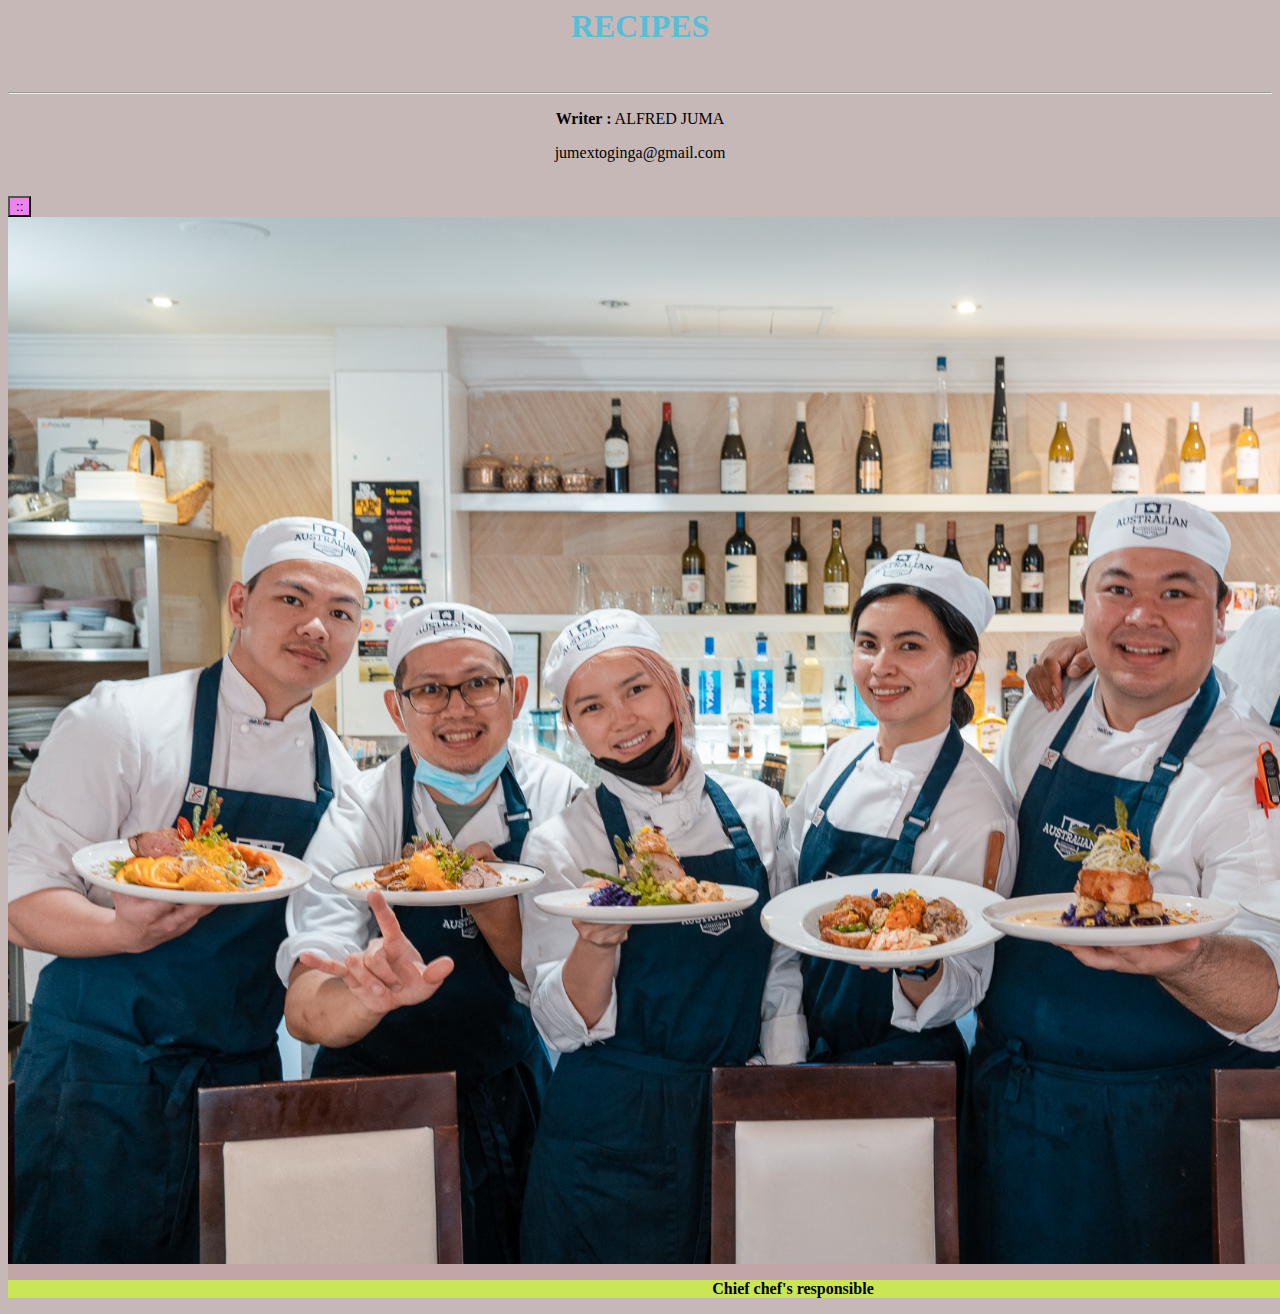
<file: index.html>
<html lang="en">
    <head>
        <title>DOCUMENT</title>
        <meta name="viewport" content="width=device-width, initial-scale=1"/>
        <style type="text/css">
          body{
            background-attachment: fixed;
            background-color: rgb(199, 184, 184);
            height: auto;
          }
          h1{
            text-align: center;
            color: rgb(86, 190, 216);
          }
      
          p{
            text-align: center;
          }
          img{
           width: 1570px;;
          }
          div{
            background-color: rgb(194, 166, 166);
            width: fit-content;
            
          }
          a{
            background-color: transparent;
            
          }
          a:hover{
            background-color: rgb(252, 247, 250);
            border: darkgoldenrod;
            color: black;
            will-change: contents;
          }
          footer{
            background-color: rgb(203, 230, 84);
          }
         .alfred{
           position: relative;
           display: inline-block;
           width: 55px;
           background-color:rgb(199, 184, 184);
         }
         .juma{
           width: fit-content;
           background-color:violet
         }
         .oginga{
           position: absolute;
           width: 100%;
           box-shadow: 0 18px 36px rgba(0,0,0,0.30),0 14px 11px rgba(0,0,0,0.22);
           height: 0px;
           transition: height 1s;
           overflow: hidden;
         }
         .alfred:hover > .oginga{
           height: 153px;
           width: 100%;
         }
         .oginga > a{
           display: block;
           padding: 10px;
         }
         script{
           top: 0px;
           left: 80%;
         }
        </style>
    </head>
    <body>
        <h1>RECIPES </h1><br><hr>
        <P><b>Writer :</b>  ALFRED JUMA</P>
        <p>jumextoginga@gmail.com</p><br>
        <div class="alfred">
           <button class="juma">::</button>
           <div class="oginga">
          <a href="index.html"><b>Home</b></a>
          <a href="fish.html"><b>Fish</b></a>
          <a href="pilau.html"><b>Pilau</b></a>
          <a href="egg.html"><b>Egg</b></a>
          </div>
        </div>
        <div>
            <img src="pic.jpg">
           <footer><p><b>Chief chef's responsible</b></p></footer>
          </div>
       </div> 
      </body>
</html>
</file>
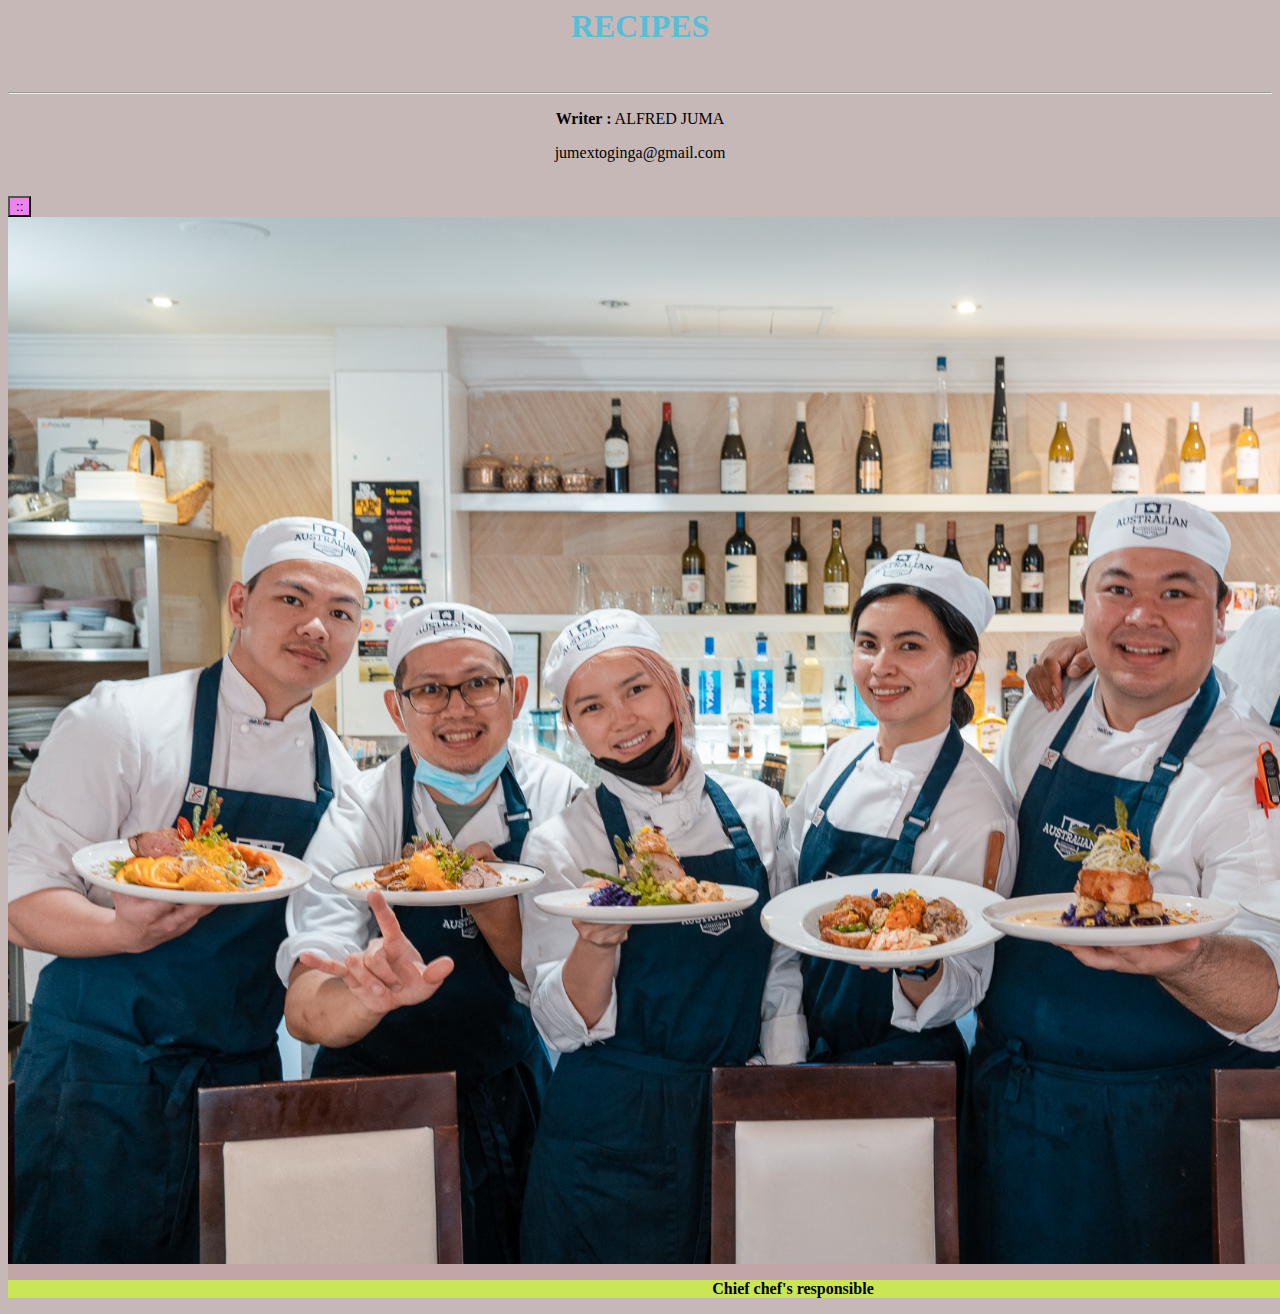
<file: recipes/index.html>
<html lang="en">
    <head>
        <title>DOCUMENT</title>
        <meta name="viewport" content="width=device-width, initial-scale=1"/>
        <style type="text/css">
          body{
            background-attachment: fixed;
            background-color: rgb(199, 184, 184);
            height: auto;
          }
          h1{
            text-align: center;
            color: rgb(86, 190, 216);
          }
      
          p{
            text-align: center;
          }
          img{
           width: 1570px;;
          }
          div{
            background-color: rgb(194, 166, 166);
            width: fit-content;
            
          }
          a{
            background-color: transparent;
            
          }
          a:hover{
            background-color: rgb(252, 247, 250);
            border: darkgoldenrod;
            color: black;
            will-change: contents;
          }
          footer{
            background-color: rgb(203, 230, 84);
          }
         .alfred{
           position: relative;
           display: inline-block;
           width: 55px;
           background-color:rgb(199, 184, 184);
         }
         .juma{
           width: fit-content;
           background-color:violet
         }
         .oginga{
           position: absolute;
           width: 100%;
           box-shadow: 0 18px 36px rgba(0,0,0,0.30),0 14px 11px rgba(0,0,0,0.22);
           height: 0px;
           transition: height 1s;
           overflow: hidden;
         }
         .alfred:hover > .oginga{
           height: 153px;
           width: 70px;
         }
         .oginga > a{
           display: block;
           padding: 10px;
         }
         script{
           top: 0px;
           left: 80%;
         }
        </style>
    </head>
    <body>
        <h1>RECIPES </h1><br><hr>
        <P><b>Writer :</b>  ALFRED JUMA</P>
        <p>jumextoginga@gmail.com</p><br>
        <div class="alfred">
           <button class="juma">::</button>
           <div class="oginga">
          <a href="index.html"><b>Home</b></a>
          <a href="fish.html"><b>Fish</b></a>
          <a href="pilau.html"><b>Pilau</b></a>
          <a href="egg.html"><b>Egg</b></a>
          </div>
        </div>
        <div>
            <img src="pic.jpg">
           <footer><p><b>Chief chef's responsible</b></p></footer>
          </div>
       </div> 
      </body>
</html>
</file>
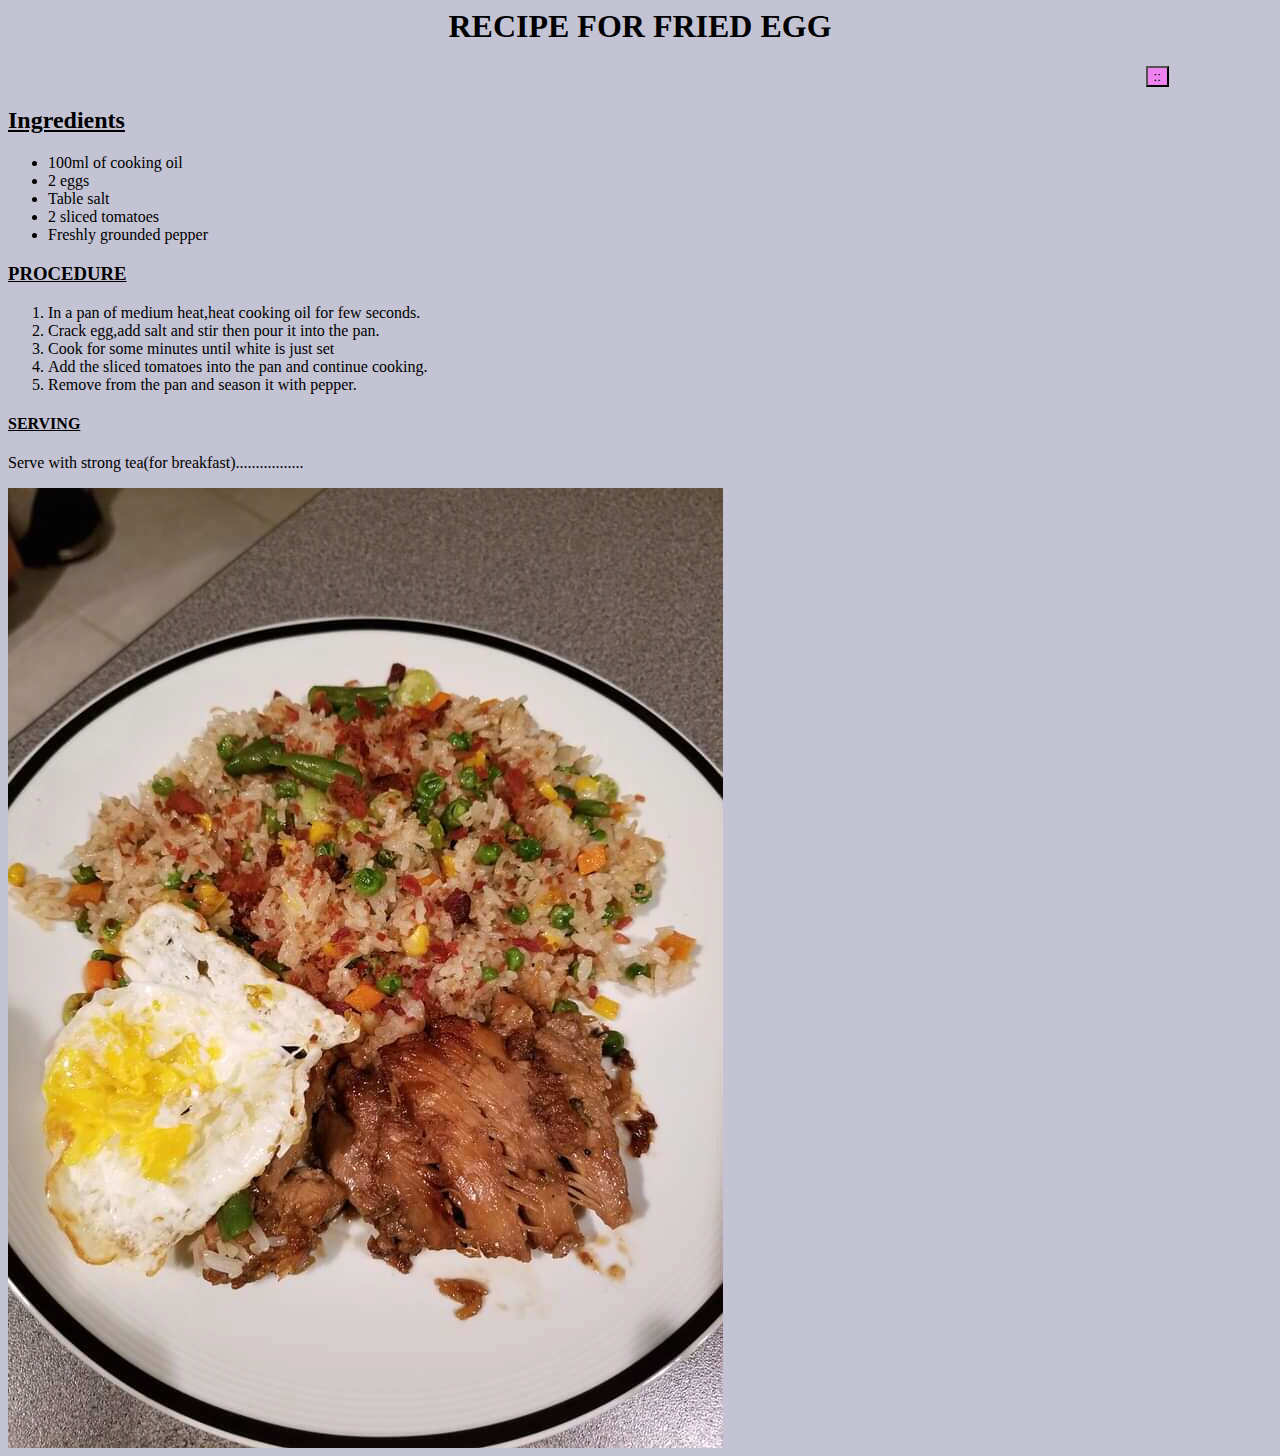
<file: egg.html>
<html>
    <head>
        <title>Alfred</title>
        <meta name="viewport" content="width=device-width, initial-scale=1"/>
        <style type="text/css">
            body{
              background-attachment: fixed;
              background-color:rgba(156, 156, 184, 0.603) ;
              height: auto;
            }
            h1{
              text-align: center;
            }
            nav{
                width: fit-content;
            }
            a{
              background-color: transparent;
            
            }
            a:hover{
              background-color: rgb(175, 111, 149);
              border: darkgoldenrod;
              color: black;
            
            }
            .alfred{
           position: relative;
           display: inline-block;
           background-color: rgb(98, 184, 58);
           top:0px;
           left: 90%;
         }
         .juma{
           width: fit-content;
           background-color: violet;
         }
         .oginga{
           position: absolute;
           height: 100%;
           box-shadow: 0 18px 36px rgba(0,0,0,0.30),0 14px 11px rgba(0,0,0,0.22);
           width: 0px;
           transition: width 1s;
           overflow: hidden;
           background-color: rgb(161, 204, 42);
         }
         .alfred:hover > .oginga{
           height:fit-content;
           width: 60px;;
         }
         .oginga > a{
           display: block;
           padding: 10px;
         }
          </style>
    </head>
        <body>
            <h1>RECIPE FOR FRIED EGG</h1>
            <div class="alfred">
              <button class="juma">::</button>
              <div class="oginga">
                <a href="index.html"><b>Home</b></a>
                <a href="fish.html"><b>Fish</b></a>
                <a href="pilau.html"><b>Pilau</b></a>
              </div>
              </div>
            <u><h2>Ingredients</h2></u>
            <ul>
                <li>100ml of cooking oil</li>
                <li>2 eggs</li>
                <li>Table salt</li>
                <li>2 sliced tomatoes</li>
                <li>Freshly grounded pepper</li> 
            </ul>
           <u><h3>PROCEDURE</h3></u>
           <ol>
               <li>In a pan of medium heat,heat cooking oil for few seconds.</li>
               <li>Crack egg,add salt and stir then pour it into the pan.</li>
               <li>Cook for some minutes until white is just set</li>
               <li>Add the sliced tomatoes into the pan and continue cooking.</li>
               <li>Remove from the pan and season it with pepper.</li>
           </ol>
           <u><h4>SERVING</h4></u>
           <p>Serve with strong tea(for breakfast).................</p>
           <img src="egg.jpg"/>
        </body>
</html>
</file>
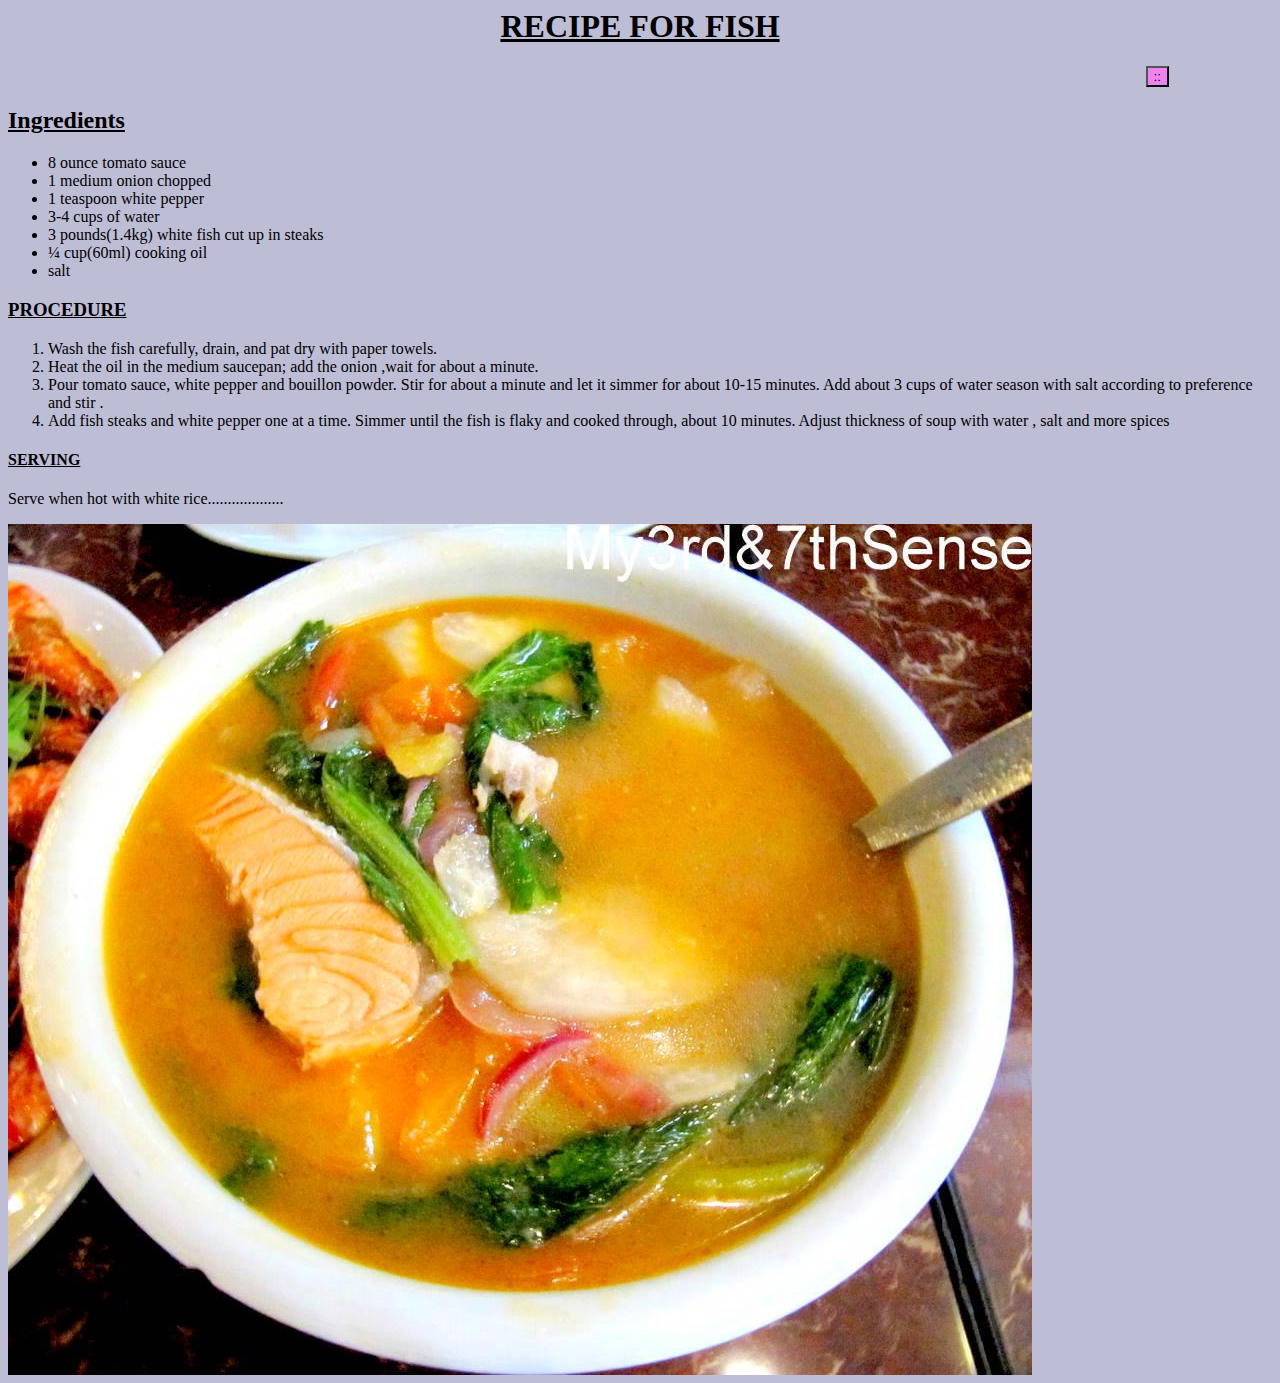
<file: fish.html>
<html>
    <head>
        <title>Alfred</title>
        <meta name="viewport" content="width=device-width, initial-scale=1"/>
        <style type="text/css">
            body{
              background-attachment: fixed;
              overflow-x: auto;
              max-width: 100%;
              height: auto;
              background-color: rgb(189, 189, 214);
              content: device-width;
            }
            h1{
                text-align:center ;
                text-shadow: rgb(66, 43, 43);
            }
            nav{
                width: fit-content;
                height: fit-content;
            }
            a{
              background-color: transparent;
            }
            a:hover{
              background-color: rgb(175, 111, 149);
              border: darkgoldenrod;
              color: black;
            }
            .alfred{
           position: relative;
           display: inline-block;
           background-color: rgb(98, 184, 58);
           top:0px;
           left: 90%;
         }
         .juma{
           width: fit-content;
           background-color: violet;
         }
         .oginga{
           position: absolute;
           height: 100%;
           box-shadow: 0 18px 36px rgba(0,0,0,0.30),0 14px 11px rgba(0,0,0,0.22);
           width: 0px;
           transition: width 1s;
           overflow: hidden;
           background-color: rgb(161, 204, 42);
         }
         .alfred:hover > .oginga{
           height:fit-content;
           width: 60px;;
         }
         .oginga > a{
           display: block;
           padding: 10px;
         }
          </style>
    </head>
        <body>
           <u><h1>RECIPE FOR FISH</h1></u>
           <div class="alfred">
             <button class="juma">::</button>
             <div class="oginga">
            <a href="index.html"><b>Home</b></a>
            <a href="pilau.html"><b>Pilau</b></a>
            <a href="egg.html"><b>Eggs</b></a>
             </div>
           </div>
          <u><h2>Ingredients</h2></u>   
         <ul>
             <li>8 ounce tomato sauce</li>
             <li>1 medium onion chopped</li>
             <li>1 teaspoon white pepper</li>
             <li>3-4 cups of water</li>
             <li>3 pounds(1.4kg) white fish cut up in steaks</li>
             <li>¼ cup(60ml) cooking oil</li>
             <li>salt</li>
         </ul>
         <u><h3>PROCEDURE</h3></u>
         <ol>
            <li>Wash the fish carefully, drain, and pat dry with paper towels.</li>
            <li>Heat the oil in the medium saucepan; add the onion ,wait for about a minute.</li>
            <li>Pour tomato sauce, white pepper and bouillon powder. Stir for about a minute and let it simmer for about 10-15 minutes. Add about 3 cups of water  season with salt according to preference and stir .</li>
            <li>Add fish steaks and white pepper one at a time. Simmer until the fish is flaky and cooked through, about 10 minutes. Adjust thickness of soup with water , salt and more spices</li> 
         </ol>
         <u><h4>SERVING</h4></u>
         <P>Serve when hot with white rice...................</P>
         <img src="AZN.jpg" >
        </body>
</html>
</file>
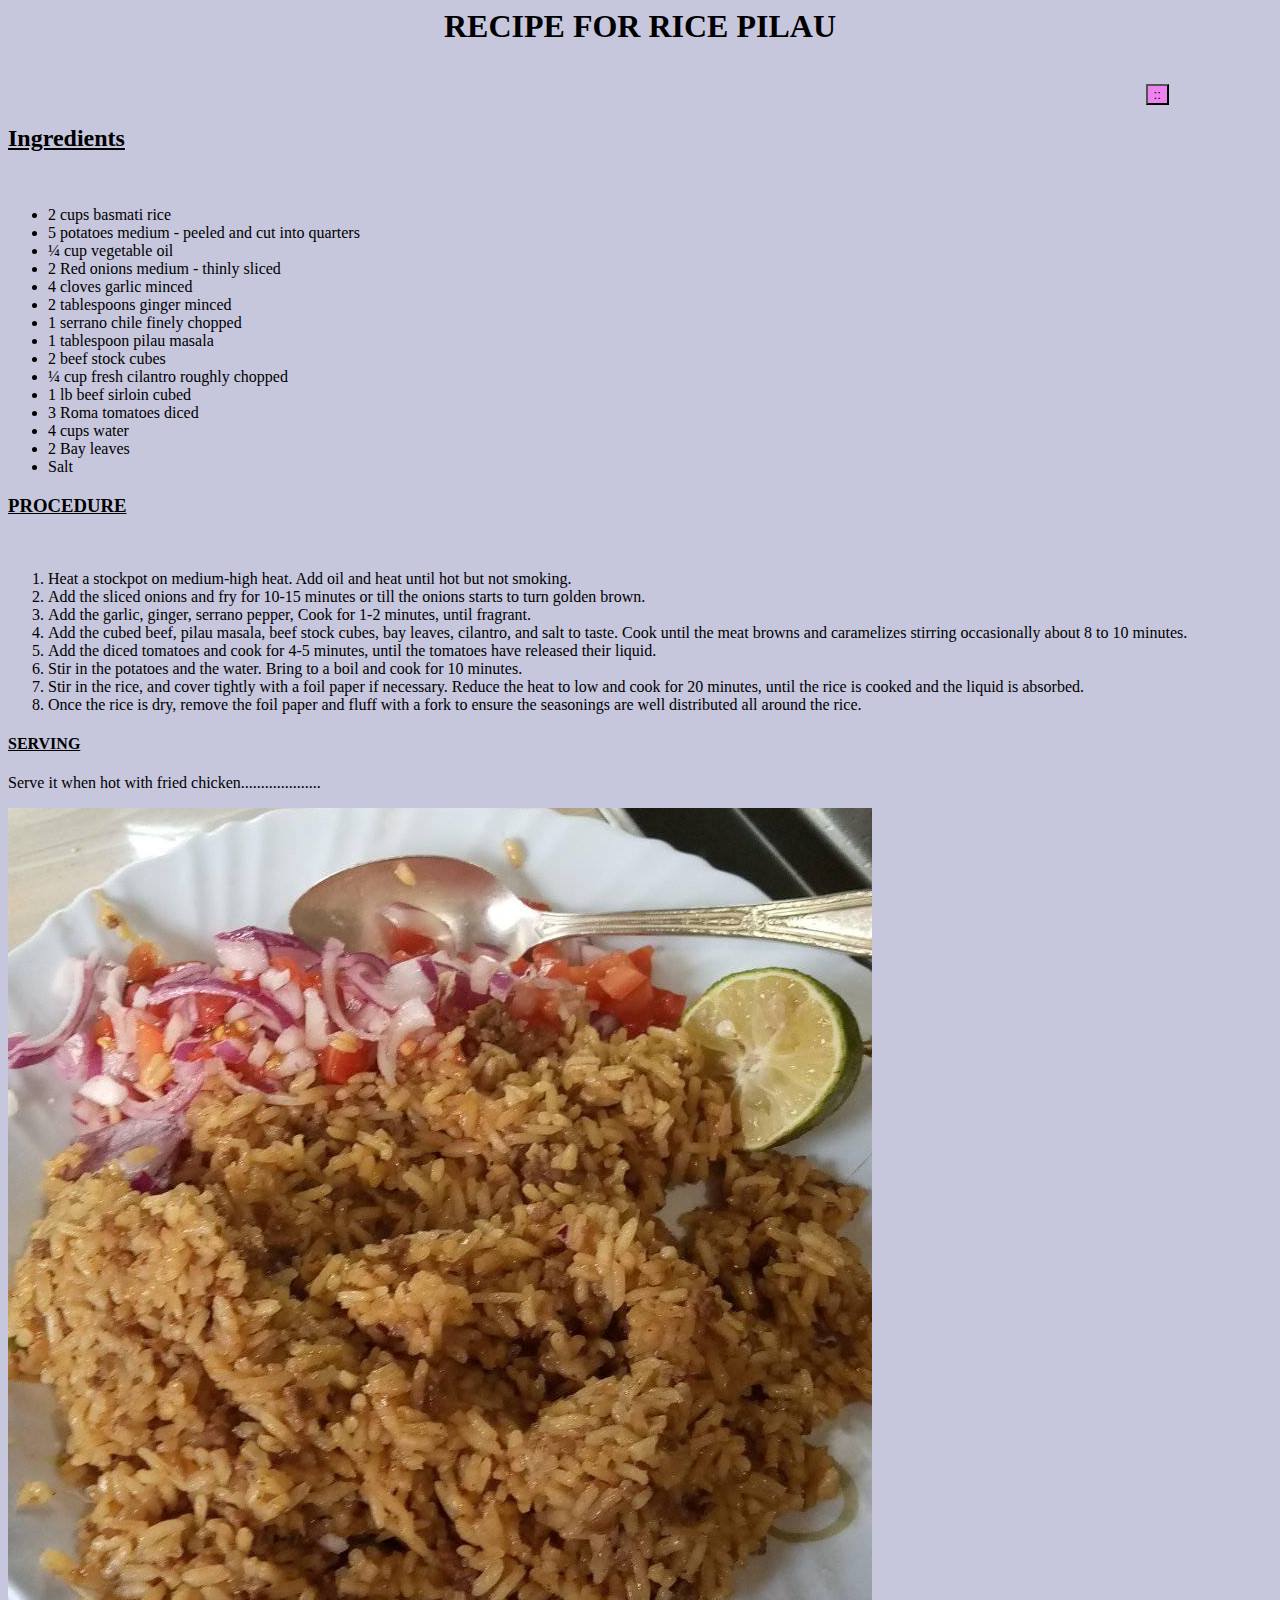
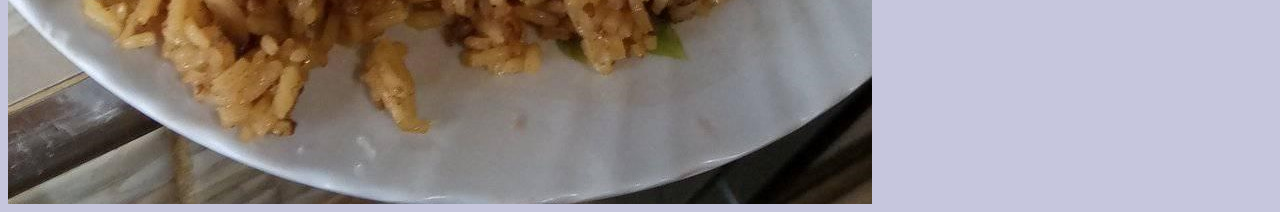
<file: pilau.html>
<html>
    <head>
        <title>Alfred</title>
        <meta name="viewport" content="width=device-width, initial-scale=1"/>
        <style type="text/css">
            body{
              background-attachment: fixed;
              height:auto ;
              background-color: rgb(198, 198, 221)
            }
            h1{
                text-align:center ;
            }
            nav{
                width: fit-content;
            }
            img{
              width:device-width;
            }
            a{
              background-color: transparent;
            
            }
            a:hover{
              background-color: rgb(175, 111, 149);
              border: darkgoldenrod;
              color: black;
            
            }
            .alfred{
           position: relative;
           display: inline-block;
           background-color: rgb(98, 184, 58);
           top:0px;
           left: 90%;
         }
         .juma{
           width: fit-content;
           background-color: violet;
         }
         .oginga{
           position: absolute;
           height: 100%;
           box-shadow: 0 18px 36px rgba(0,0,0,0.30),0 14px 11px rgba(0,0,0,0.22);
           width: 0px;
           transition: width 1s;
           overflow: hidden;
           background-color: rgb(161, 204, 42);
         }
         .alfred:hover > .oginga{
           height:fit-content;
           width: 60px;;
         }
         .oginga > a{
           display: block;
           padding: 10px;
         }
          </style>
    </head>
        <body>
            <h1>RECIPE FOR RICE PILAU</h1><br>
            <div class="alfred">
              <button class="juma">::</button>
              <div class="oginga">
                <a href="index.html"><b>Home</b></a>
                <a href="fish.html"><b>Fish</b></a>
                <a href="egg.html"><b>Eggs</b></a>
            </div>
            </div>
            <u><h2>Ingredients</h2><br></u>
         <ul>
             <li>2 cups basmati rice</li>
             <li>5 potatoes medium - peeled and cut into quarters</li>
             <li>¼ cup vegetable oil</li>
             <li>2 Red onions medium - thinly sliced</li>
             <li>4 cloves garlic minced</li>
             <li>2 tablespoons ginger minced</li>
             <li>1 serrano chile finely chopped</li>
             <li>1 tablespoon pilau masala</li>
             <li>2 beef stock cubes</li>
             <li>¼ cup fresh cilantro roughly chopped</li>
             <li>1 lb beef sirloin cubed</li>
             <li>3 Roma tomatoes diced</li>
             <li>4 cups water</li>
             <li>2 Bay leaves</li>
             <li>Salt</li>
         </ul>
         <u><h3>PROCEDURE</h3><br></u>
         <ol>
             <li>Heat a stockpot on medium-high heat. Add oil and heat until hot but not smoking.</li>
             <li>Add the sliced onions and fry for 10-15 minutes or till the onions starts to turn golden brown. </li>
             <li>Add the garlic, ginger, serrano pepper, Cook for 1-2 minutes, until fragrant.</li>
             <li>Add the cubed beef, pilau masala, beef stock cubes, bay leaves, cilantro, and salt to taste. Cook until the meat browns and caramelizes stirring occasionally about 8 to 10 minutes.</li>
             <li>Add the diced tomatoes and cook for 4-5 minutes, until the tomatoes have released their liquid.</li>
             <li>Stir in the potatoes and the water. Bring to a boil and cook for 10 minutes.</li>
             <li>Stir in the rice, and cover tightly with a foil paper if necessary. Reduce the heat to low and cook for 20 minutes, until the rice is cooked and the liquid is absorbed.</li>
             <li>Once the rice is dry, remove the foil paper and fluff with a fork to ensure the seasonings are well distributed all around the rice.</li>
         </ol>
         <u><h4>SERVING</h4></u>
         <p>Serve it when hot with fried chicken....................</p>
         <img src="uy.jpg" >
        </body>
</html>
</file>
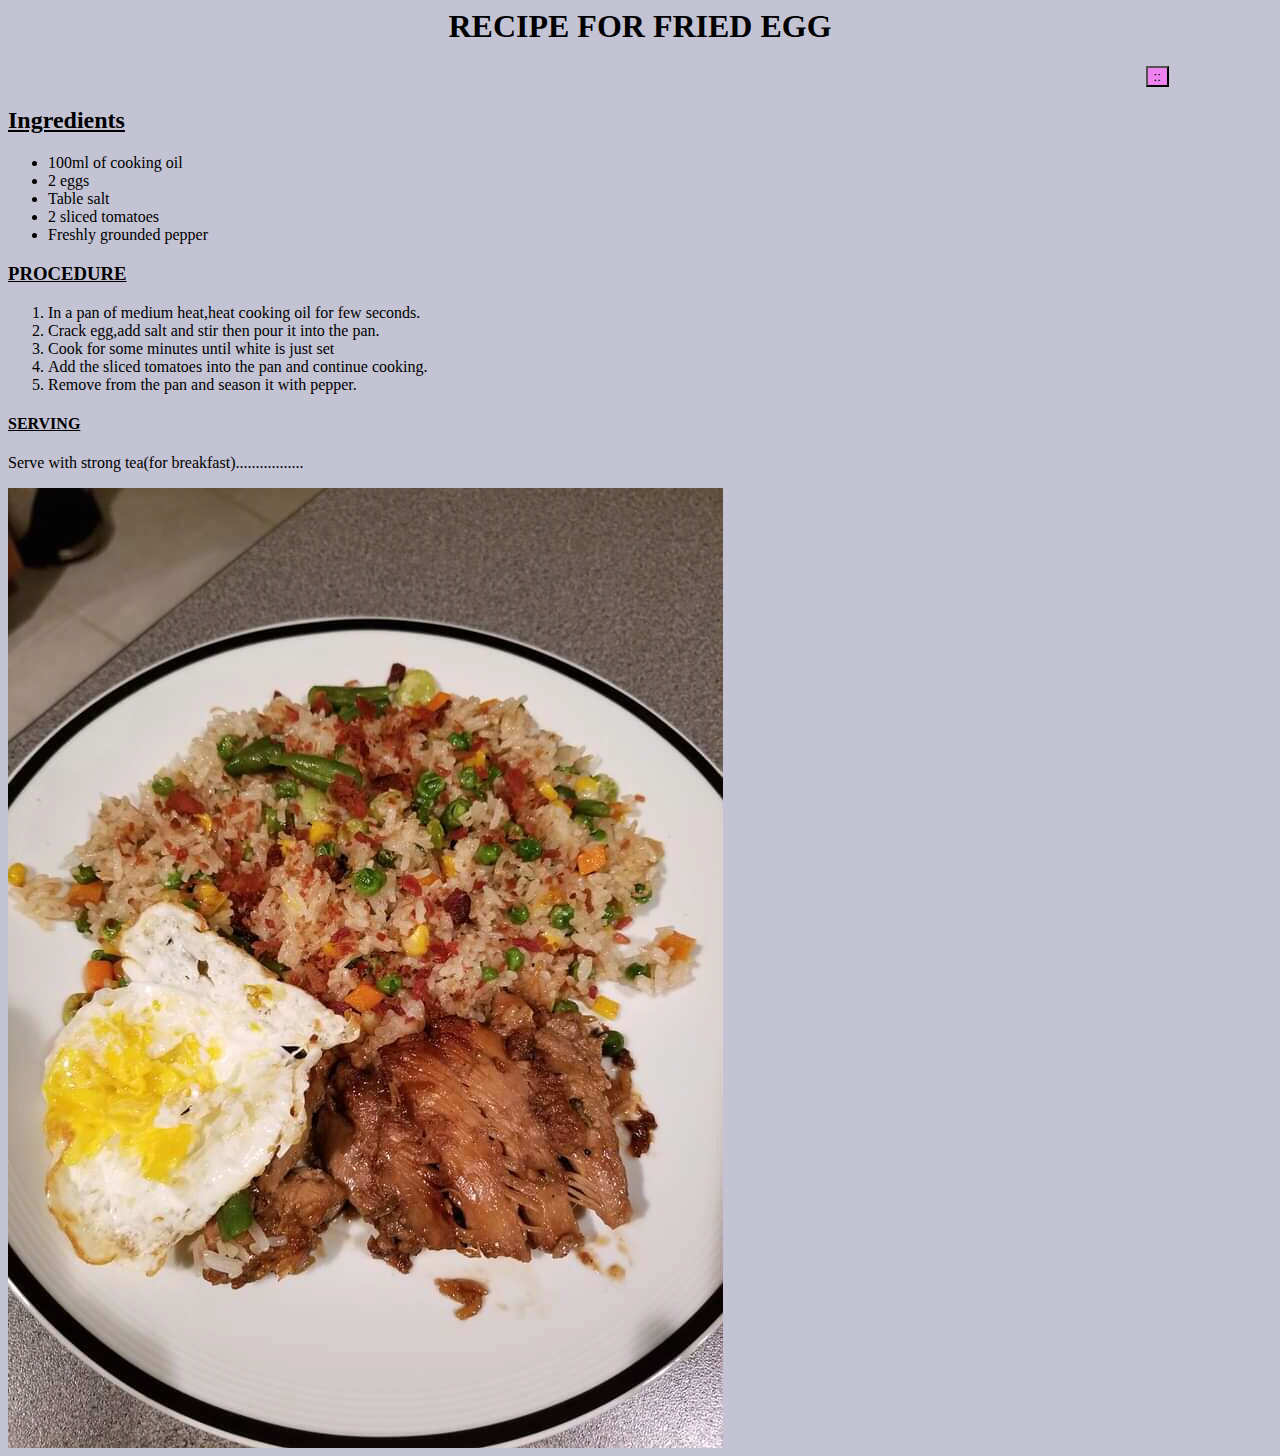
<file: recipes/egg.html>
<html>
    <head>
        <title>Alfred</title>
        <meta name="viewport" content="width=device-width, initial-scale=1"/>
        <style type="text/css">
            body{
              background-attachment: fixed;
              background-color:rgba(156, 156, 184, 0.603) ;
              height: auto;
            }
            h1{
              text-align: center;
            }
            nav{
                width: fit-content;
            }
            a{
              background-color: transparent;
            
            }
            a:hover{
              background-color: rgb(175, 111, 149);
              border: darkgoldenrod;
              color: black;
            
            }
            .alfred{
           position: relative;
           display: inline-block;
           background-color: rgb(98, 184, 58);
           top:0px;
           left: 90%;
         }
         .juma{
           width: fit-content;
           background-color: violet;
         }
         .oginga{
           position: absolute;
           height: 100%;
           box-shadow: 0 18px 36px rgba(0,0,0,0.30),0 14px 11px rgba(0,0,0,0.22);
           width: 0px;
           transition:width 1s;
           overflow: hidden;
           background-color: rgb(161, 204, 42);
         }
         .alfred:hover > .oginga{
           height:fit-content;
           width: 100px;
         }
         .oginga > a{
           display: block;
           padding: 10px;
           min-width: fit-content;
         }
          </style>
    </head>
        <body>
            <h1>RECIPE FOR FRIED EGG</h1>
            <div class="alfred">
              <button class="juma">::</button>
              <div class="oginga">
                <a href="index.html"><b>Home</b></a>
                <a href="fish.html"><b>Fish</b></a>
                <a href="pilau.html"><b>Pilau</b></a>
              </div>
              </div>
            <u><h2>Ingredients</h2></u>
            <ul>
                <li>100ml of cooking oil</li>
                <li>2 eggs</li>
                <li>Table salt</li>
                <li>2 sliced tomatoes</li>
                <li>Freshly grounded pepper</li> 
            </ul>
           <u><h3>PROCEDURE</h3></u>
           <ol>
               <li>In a pan of medium heat,heat cooking oil for few seconds.</li>
               <li>Crack egg,add salt and stir then pour it into the pan.</li>
               <li>Cook for some minutes until white is just set</li>
               <li>Add the sliced tomatoes into the pan and continue cooking.</li>
               <li>Remove from the pan and season it with pepper.</li>
           </ol>
           <u><h4>SERVING</h4></u>
           <p>Serve with strong tea(for breakfast).................</p>
           <img src="egg.jpg"/>
        </body>
</html>
</file>
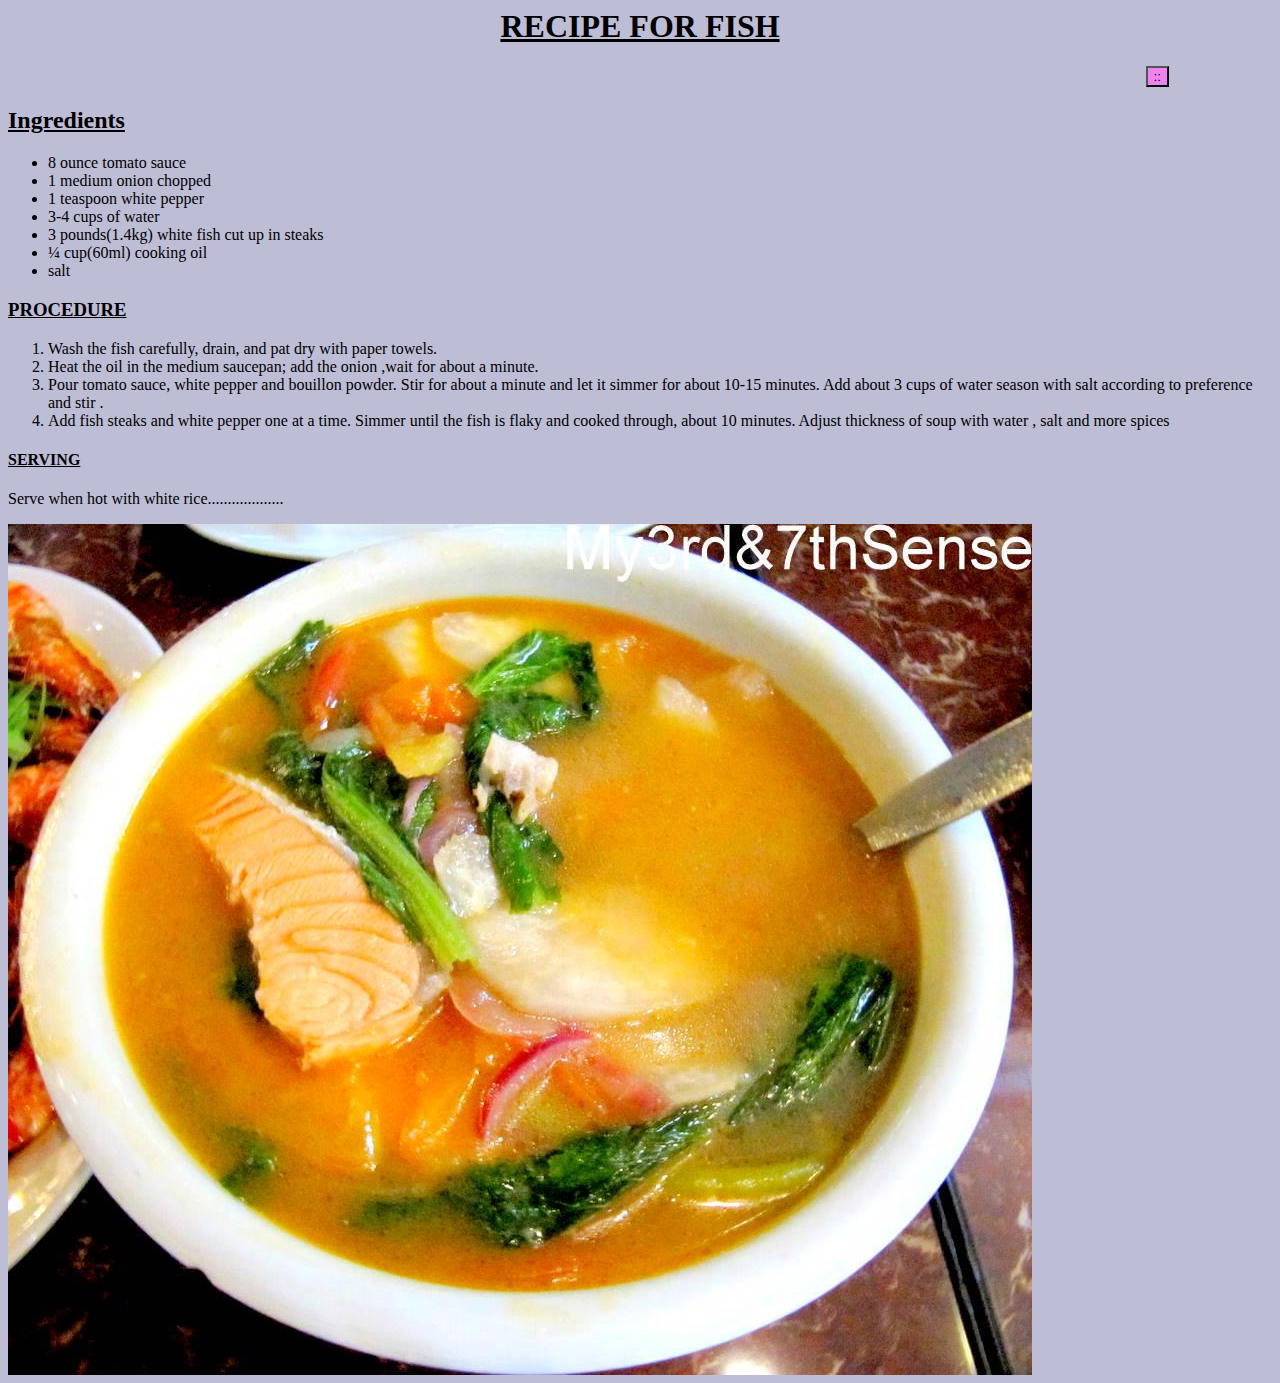
<file: recipes/fish.html>
<html>
    <head>
        <title>Alfred</title>
        <meta name="viewport" content="width=device-width, initial-scale=1"/>
        <style type="text/css">
            body{
              background-attachment: fixed;
              overflow-x: auto;
              max-width: 100%;
              height: auto;
              background-color: rgb(189, 189, 214);
              content: device-width;
            }
            h1{
                text-align:center ;
                text-shadow: rgb(66, 43, 43);
            }
            nav{
                width: fit-content;
                height: fit-content;
            }
            a{
              background-color: transparent;
            }
            a:hover{
              background-color: rgb(175, 111, 149);
              border: darkgoldenrod;
              color: black;
            }
            .alfred{
           position: relative;
           display: inline-block;
           background-color: rgb(98, 184, 58);
           top:0px;
           left: 90%;
         }
         .juma{
           width: fit-content;
           background-color: violet;
         }
         .oginga{
           position: absolute;
           height: 100%;
           box-shadow: 0 18px 36px rgba(0,0,0,0.30),0 14px 11px rgba(0,0,0,0.22);
           width: 0px;
           transition: width 1s;
           overflow: hidden;
           background-color: rgb(161, 204, 42);
         }
         .alfred:hover > .oginga{
           height:fit-content;
           width:100px;;
         }
         .oginga > a{
           display: block;
           padding: 10px;
         }
          </style>
    </head>
        <body>
           <u><h1>RECIPE FOR FISH</h1></u>
           <div class="alfred">
             <button class="juma">::</button>
             <div class="oginga">
            <a href="index.html"><b>Home</b></a>
            <a href="pilau.html"><b>Pilau</b></a>
            <a href="egg.html"><b>Eggs</b></a>
             </div>
           </div>
          <u><h2>Ingredients</h2></u>   
         <ul>
             <li>8 ounce tomato sauce</li>
             <li>1 medium onion chopped</li>
             <li>1 teaspoon white pepper</li>
             <li>3-4 cups of water</li>
             <li>3 pounds(1.4kg) white fish cut up in steaks</li>
             <li>¼ cup(60ml) cooking oil</li>
             <li>salt</li>
         </ul>
         <u><h3>PROCEDURE</h3></u>
         <ol>
            <li>Wash the fish carefully, drain, and pat dry with paper towels.</li>
            <li>Heat the oil in the medium saucepan; add the onion ,wait for about a minute.</li>
            <li>Pour tomato sauce, white pepper and bouillon powder. Stir for about a minute and let it simmer for about 10-15 minutes. Add about 3 cups of water  season with salt according to preference and stir .</li>
            <li>Add fish steaks and white pepper one at a time. Simmer until the fish is flaky and cooked through, about 10 minutes. Adjust thickness of soup with water , salt and more spices</li> 
         </ol>
         <u><h4>SERVING</h4></u>
         <P>Serve when hot with white rice...................</P>
         <img src="AZN.jpg" >
        </body>
</html>
</file>
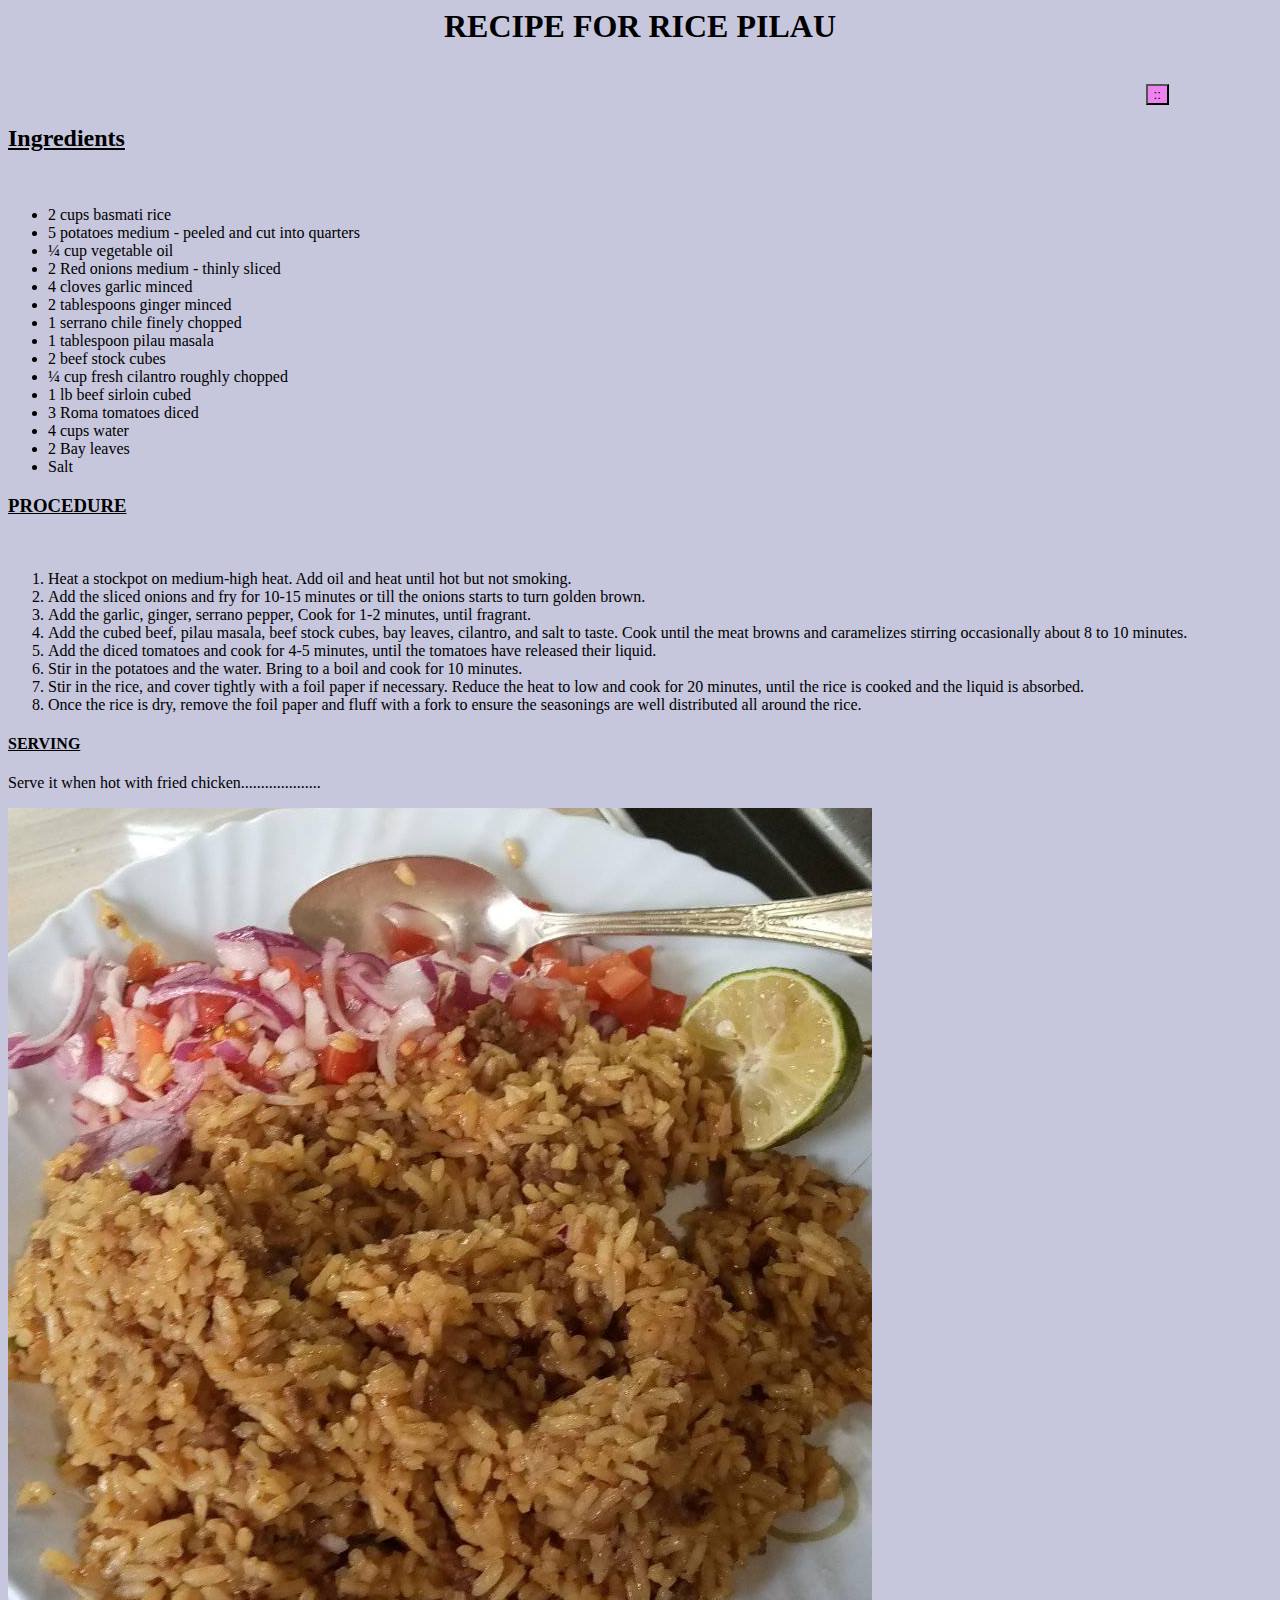
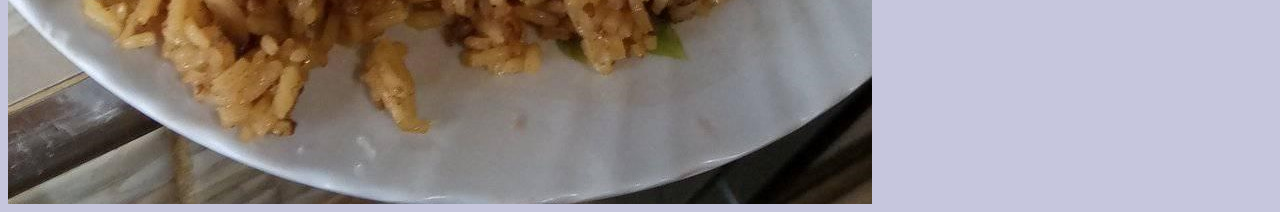
<file: recipes/pilau.html>
<html>
    <head>
        <title>Alfred</title>
        <meta name="viewport" content="width=device-width, initial-scale=1"/>
        <style type="text/css">
            body{
              background-attachment: fixed;
              height:auto ;
              background-color: rgb(198, 198, 221)
            }
            h1{
                text-align:center ;
            }
            nav{
                width: fit-content;
            }
            img{
              width:device-width;
            }
            a{
              background-color: transparent;
            
            }
            a:hover{
              background-color: rgb(175, 111, 149);
              border: darkgoldenrod;
              color: black;
            
            }
            .alfred{
           position: relative;
           display: inline-block;
           background-color: rgb(98, 184, 58);
           top:0px;
           left: 90%;
         }
         .juma{
           width: fit-content;
           background-color: violet;
         }
         .oginga{
           position: absolute;
           height: 100%;
           box-shadow: 0 18px 36px rgba(0,0,0,0.30),0 14px 11px rgba(0,0,0,0.22);
           width: 0px;
           transition: width 1s;
           overflow: hidden;
           background-color: rgb(161, 204, 42);
         }
         .alfred:hover > .oginga{
           height:fit-content;
           width: 100px;;
         }
         .oginga > a{
           display: block;
           padding: 10px;
         }
          </style>
    </head>
        <body>
            <h1>RECIPE FOR RICE PILAU</h1><br>
            <div class="alfred">
              <button class="juma">::</button>
              <div class="oginga">
                <a href="index.html"><b>Home</b></a>
                <a href="fish.html"><b>Fish</b></a>
                <a href="egg.html"><b>Eggs</b></a>
            </div>
            </div>
            <u><h2>Ingredients</h2><br></u>
         <ul>
             <li>2 cups basmati rice</li>
             <li>5 potatoes medium - peeled and cut into quarters</li>
             <li>¼ cup vegetable oil</li>
             <li>2 Red onions medium - thinly sliced</li>
             <li>4 cloves garlic minced</li>
             <li>2 tablespoons ginger minced</li>
             <li>1 serrano chile finely chopped</li>
             <li>1 tablespoon pilau masala</li>
             <li>2 beef stock cubes</li>
             <li>¼ cup fresh cilantro roughly chopped</li>
             <li>1 lb beef sirloin cubed</li>
             <li>3 Roma tomatoes diced</li>
             <li>4 cups water</li>
             <li>2 Bay leaves</li>
             <li>Salt</li>
         </ul>
         <u><h3>PROCEDURE</h3><br></u>
         <ol>
             <li>Heat a stockpot on medium-high heat. Add oil and heat until hot but not smoking.</li>
             <li>Add the sliced onions and fry for 10-15 minutes or till the onions starts to turn golden brown. </li>
             <li>Add the garlic, ginger, serrano pepper, Cook for 1-2 minutes, until fragrant.</li>
             <li>Add the cubed beef, pilau masala, beef stock cubes, bay leaves, cilantro, and salt to taste. Cook until the meat browns and caramelizes stirring occasionally about 8 to 10 minutes.</li>
             <li>Add the diced tomatoes and cook for 4-5 minutes, until the tomatoes have released their liquid.</li>
             <li>Stir in the potatoes and the water. Bring to a boil and cook for 10 minutes.</li>
             <li>Stir in the rice, and cover tightly with a foil paper if necessary. Reduce the heat to low and cook for 20 minutes, until the rice is cooked and the liquid is absorbed.</li>
             <li>Once the rice is dry, remove the foil paper and fluff with a fork to ensure the seasonings are well distributed all around the rice.</li>
         </ol>
         <u><h4>SERVING</h4></u>
         <p>Serve it when hot with fried chicken....................</p>
         <img src="uy.jpg" >
        </body>
</html>
</file>
